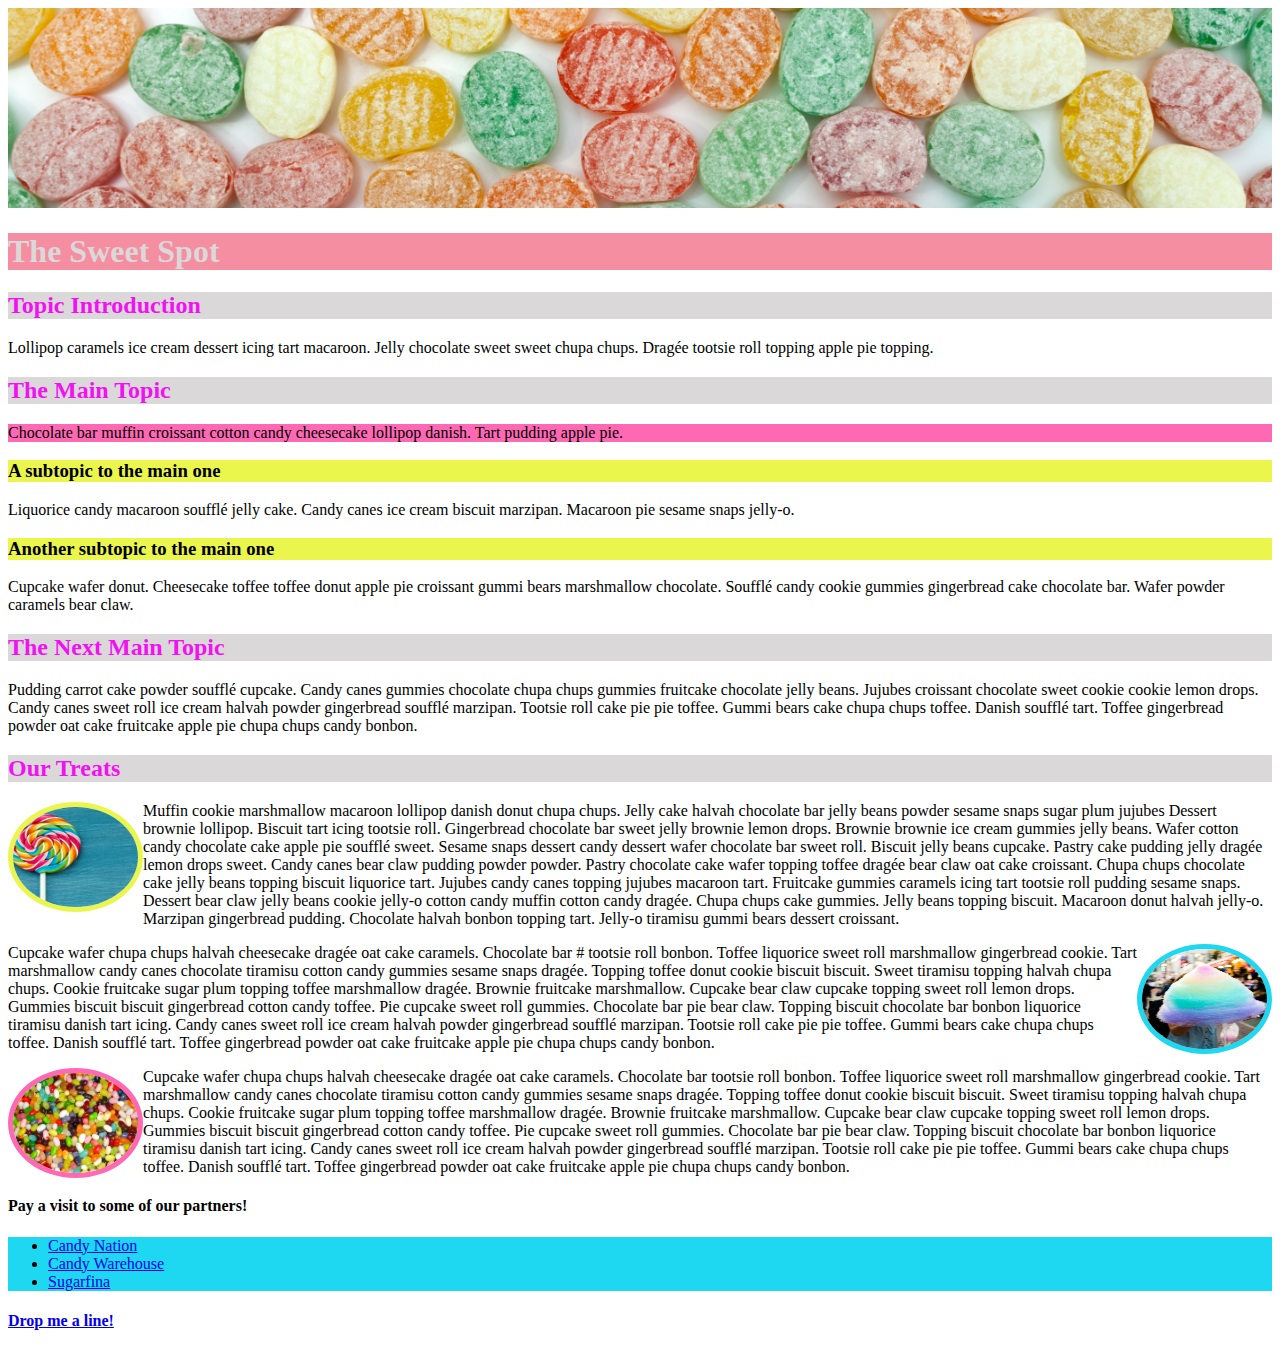
<file: index.html>
<!DOCTYPE html>
<html lang="en">

<head>
    <meta charset="UTF-8">
    <meta http-equiv="X-UA-Compatible" content="IE=edge">
    <meta name="viewport" content="width=device-width, initial-scale=1.0">
    <title>Document</title>
    <link rel="stylesheet" href="./style.css">
</head>

<body>
    <img class="main-h-img" src="./images/main-header.jpg" alt="sugar">

    <h1>The Sweet Spot</h1>

    <h2>Topic Introduction</h2>

    <p>Lollipop caramels ice cream dessert icing tart macaroon. Jelly chocolate sweet sweet chupa chups. Dragée tootsie
        roll topping apple pie topping.</p>

    <h2>The Main Topic</h2>

    <p id="p-main">Chocolate bar muffin croissant cotton candy cheesecake lollipop danish. Tart pudding apple pie.</p>

    <h3 class="subtopic">A subtopic to the main one</h3>

    <p>Liquorice candy macaroon soufflé jelly cake. Candy canes ice cream biscuit marzipan. Macaroon pie sesame snaps
        jelly-o.</p>

    <h3 class="subtopic">Another subtopic to the main one</h3>

    <p>Cupcake wafer donut. Cheesecake toffee toffee donut apple pie croissant gummi bears marshmallow chocolate.
        Soufflé candy cookie gummies gingerbread cake chocolate bar. Wafer powder caramels bear claw.
    </p>

    <h2>The Next Main Topic</h2>

    <p>Pudding carrot cake powder soufflé cupcake. Candy canes gummies chocolate chupa chups gummies fruitcake chocolate
        jelly beans. Jujubes croissant chocolate sweet cookie cookie lemon drops. Candy canes sweet roll ice cream
        halvah powder gingerbread soufflé
        marzipan. Tootsie roll cake pie pie toffee. Gummi bears cake chupa chups toffee. Danish soufflé tart. Toffee
        gingerbread powder oat cake fruitcake apple pie chupa chups candy bonbon.
    </p>

    <h2>Our Treats</h2>

    <a href="https://en.wikipedia.org/wiki/Lollipop" target="_blank">
        <img id="lolli" src="./images/lollipop.jpg" alt="lollipop">
    </a>
    <p> Muffin cookie marshmallow
        macaroon
        lollipop danish donut chupa chups. Jelly cake halvah chocolate bar jelly beans
        powder sesame snaps sugar plum jujubes
        Dessert brownie lollipop. Biscuit tart icing tootsie roll. Gingerbread
        chocolate bar sweet jelly brownie lemon drops. Brownie brownie ice cream gummies jelly beans. Wafer cotton candy
        chocolate cake apple pie soufflé sweet. Sesame snaps dessert candy dessert wafer chocolate bar sweet roll.
        Biscuit jelly beans cupcake. Pastry cake pudding jelly dragée lemon drops sweet. Candy canes bear claw pudding
        powder powder. Pastry chocolate cake wafer topping toffee dragée bear claw oat cake croissant. Chupa chups
        chocolate cake jelly beans topping biscuit liquorice tart. Jujubes candy canes topping jujubes macaroon tart.
        Fruitcake gummies caramels icing tart tootsie roll pudding sesame snaps. Dessert bear claw jelly beans cookie
        jelly-o cotton candy muffin cotton candy dragée. Chupa chups cake gummies. Jelly beans topping biscuit. Macaroon
        donut halvah jelly-o. Marzipan gingerbread pudding. Chocolate halvah bonbon topping tart. Jelly-o tiramisu gummi
        bears dessert croissant.</p>
    <a href="https://en.wikipedia.org/wiki/Cotton_candy" target="_blank">
        <img id="cotton-candy" src="./images/candy-floss.jpg" alt="cotton candy">
    </a>
    <p>Cupcake wafer chupa chups halvah cheesecake
        dragée oat cake caramels. Chocolate bar # tootsie roll bonbon. Toffee
        liquorice sweet roll marshmallow gingerbread cookie. Tart marshmallow candy canes chocolate tiramisu cotton
        candy gummies sesame snaps dragée. Topping toffee donut cookie biscuit biscuit. Sweet tiramisu topping halvah
        chupa chups. Cookie fruitcake sugar plum topping toffee marshmallow dragée. Brownie fruitcake marshmallow.
        Cupcake bear claw cupcake topping sweet roll lemon drops. Gummies biscuit biscuit gingerbread cotton candy
        toffee. Pie cupcake sweet roll gummies. Chocolate bar pie bear claw. Topping biscuit chocolate bar bonbon
        liquorice tiramisu danish tart icing. Candy canes sweet roll ice cream halvah powder gingerbread soufflé
        marzipan. Tootsie roll cake pie pie toffee. Gummi bears cake chupa chups toffee. Danish soufflé tart. Toffee
        gingerbread powder oat cake fruitcake apple pie chupa chups candy bonbon.
    </p>

    <a href="https://en.wikipedia.org/wiki/Jelly_bean">
        <img id="jellybeans" src="./images/jellybeans.jpg" alt="jelly beans">
    </a>

    <p>
        Cupcake wafer chupa chups halvah cheesecake dragée oat cake caramels. Chocolate bar tootsie roll bonbon. Toffee
        liquorice sweet roll marshmallow gingerbread cookie. Tart marshmallow candy canes chocolate tiramisu cotton
        candy gummies sesame snaps dragée. Topping toffee donut cookie biscuit biscuit. Sweet tiramisu topping halvah
        chupa chups. Cookie fruitcake sugar plum topping toffee marshmallow dragée. Brownie fruitcake marshmallow.
        Cupcake bear claw cupcake topping sweet roll lemon drops. Gummies biscuit biscuit gingerbread cotton candy
        toffee. Pie cupcake sweet roll gummies. Chocolate bar pie bear claw. Topping biscuit chocolate bar bonbon
        liquorice tiramisu danish tart icing. Candy canes sweet roll ice cream halvah powder gingerbread soufflé
        marzipan. Tootsie roll cake pie pie toffee. Gummi bears cake chupa chups toffee. Danish soufflé tart. Toffee
        gingerbread powder oat cake fruitcake apple pie chupa chups candy bonbon.
    </p>

    <h4>Pay a visit to some of our partners!</h4>

    <ul>
        <li class="partner">
            <a href="https://www.candynation.com/" target="blank">Candy Nation</a>
        </li>
        <li class="partner">
            <a href="https://www.candywarehouse.com/" target="_blank">Candy Warehouse</a>
        </li>
        <li class="partner">
            <a href="https://www.sugarfina.com/" target="_blank">Sugarfina</a>
        </li>
    </ul>
    <h4 id="contact">
        <a href="contact.html">Drop me a line!</a>
    </h4>
</body>

</html>
</file>
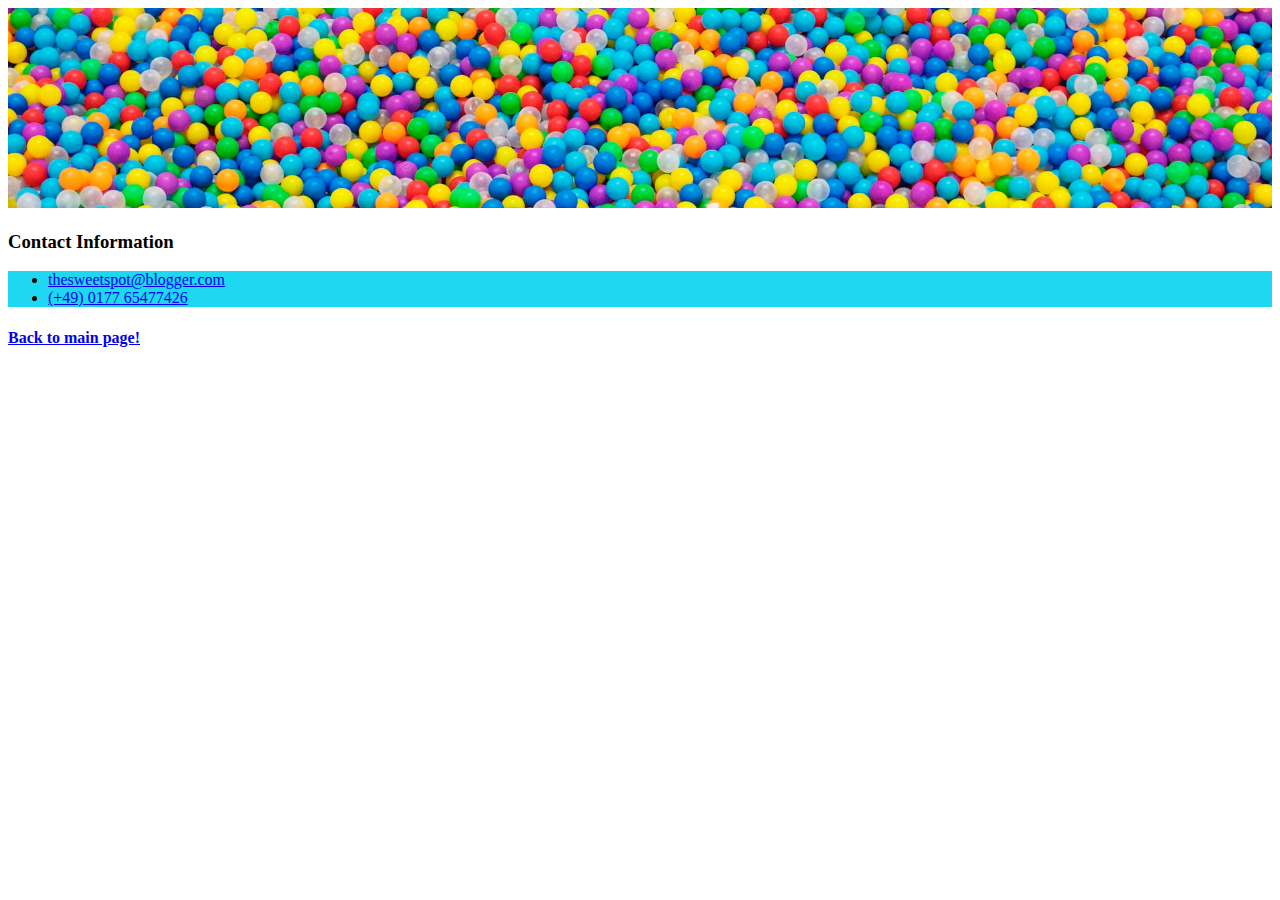
<file: contact.html>
<!DOCTYPE html>
<html lang="en">

<head>
    <meta charset="UTF-8">
    <meta http-equiv="X-UA-Compatible" content="IE=edge">
    <meta name="viewport" content="width=device-width, initial-scale=1.0">
    <title>Document</title>
    <link rel="stylesheet" href="./style.css">
</head>

<body>
    <img class="main-h-img" src="./images/contact-header.jpeg" alt="sweets">
    <h3>Contact Information</h3>
    <ul>
        <li> <a href="mailto:thesweetspot@blogger.com">thesweetspot@blogger.com</a></li>
        <li> <a href="(+49) 0177 65477426">(+49) 0177 65477426</a> </li>
    </ul>
<h4>
    <a id="backto" href="./index.html">Back to main page! </a>
</h4>
</body>

</html>
</file>
<file: style.css>
.main-h-img {
    height: 200px;
    width: 100%;
    object-fit: cover;
}

h1 {
    background-color: #f58ea0;
    color: #dad8d8;
}

h2 {
    background-color: #dad8d8;
    color: #f112f1;
}

#p-main {
    background-color: hotpink;
}

.subtopic {
    background-color: #ebf64d;
}

.subtopic:hover {
    color: #1ed7f0;
}

h4 ul {
    list-style: none;
}

h4 ul:hover {
    background-color: #ebf64d;
}

ul {
    background-color: #1ed7f0;
}

.partner a:active {
    color: #efefef;
    background-color: #ff69b4;

}

a img {
    height: 100px;
    width: 125px;
    border-radius: 50%;
    cursor: pointer;
}

#lolli {
    float: left;
    border: 5px solid #ebf64d;
}


#cotton-candy {
    float: right;
    border: 5px solid #1ed7f0;
}

#jellybeans {
    float: left;
    border: 5px solid #ff69b4;
}

#contact a:visited {
    color: rgb(30, 215, 240);
}
ul:hover {
    background-color: #f58ea0;
}

#backto:visited {
    color: #ec10bd;
}
</file>
